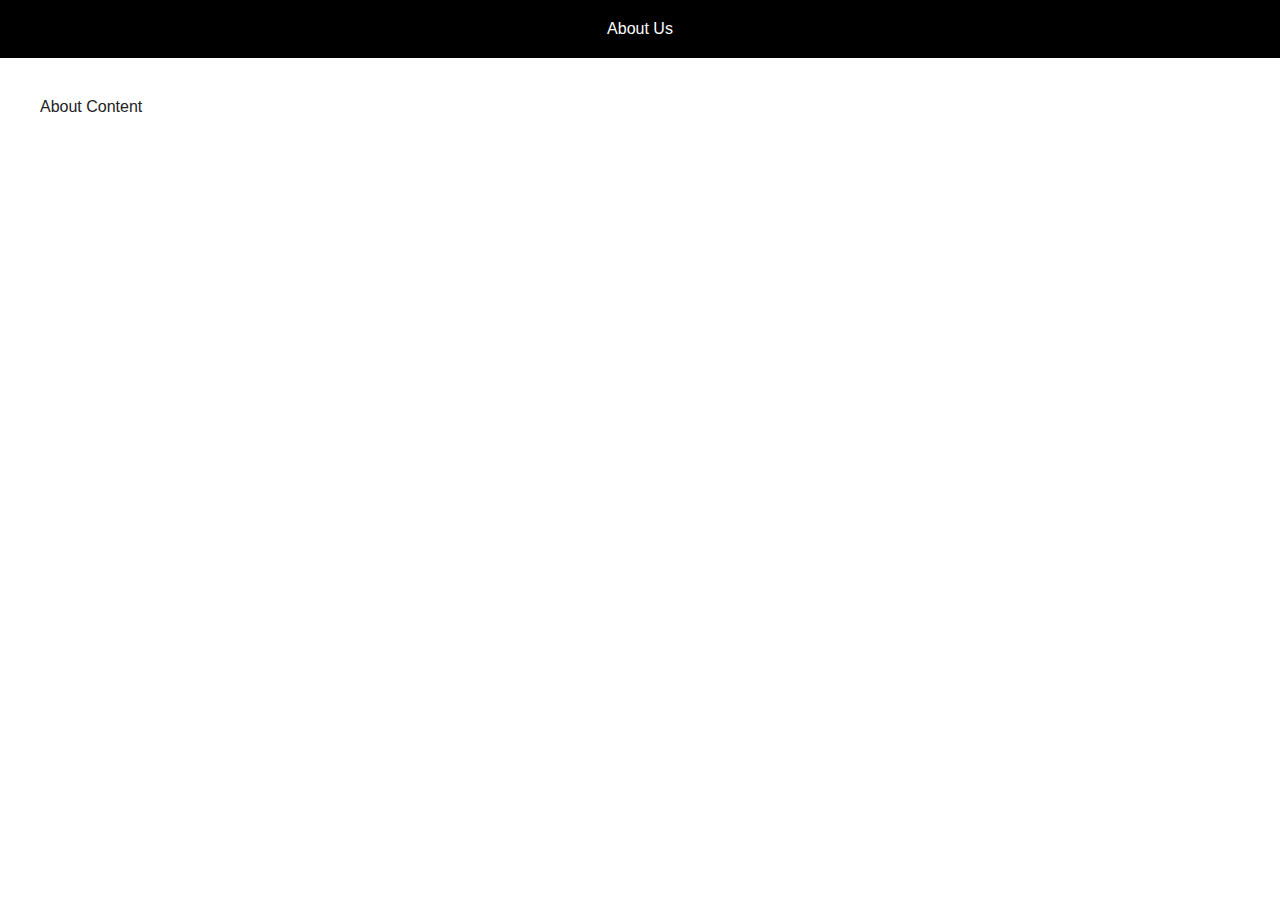
<file: about.html>
<!DOCTYPE html><html><head><title>About</title>
<link rel="stylesheet" href="css/style.css"></head>
<body><header class="header">About Us</header>
<section class="content">About Content</section></body></html>
</file>
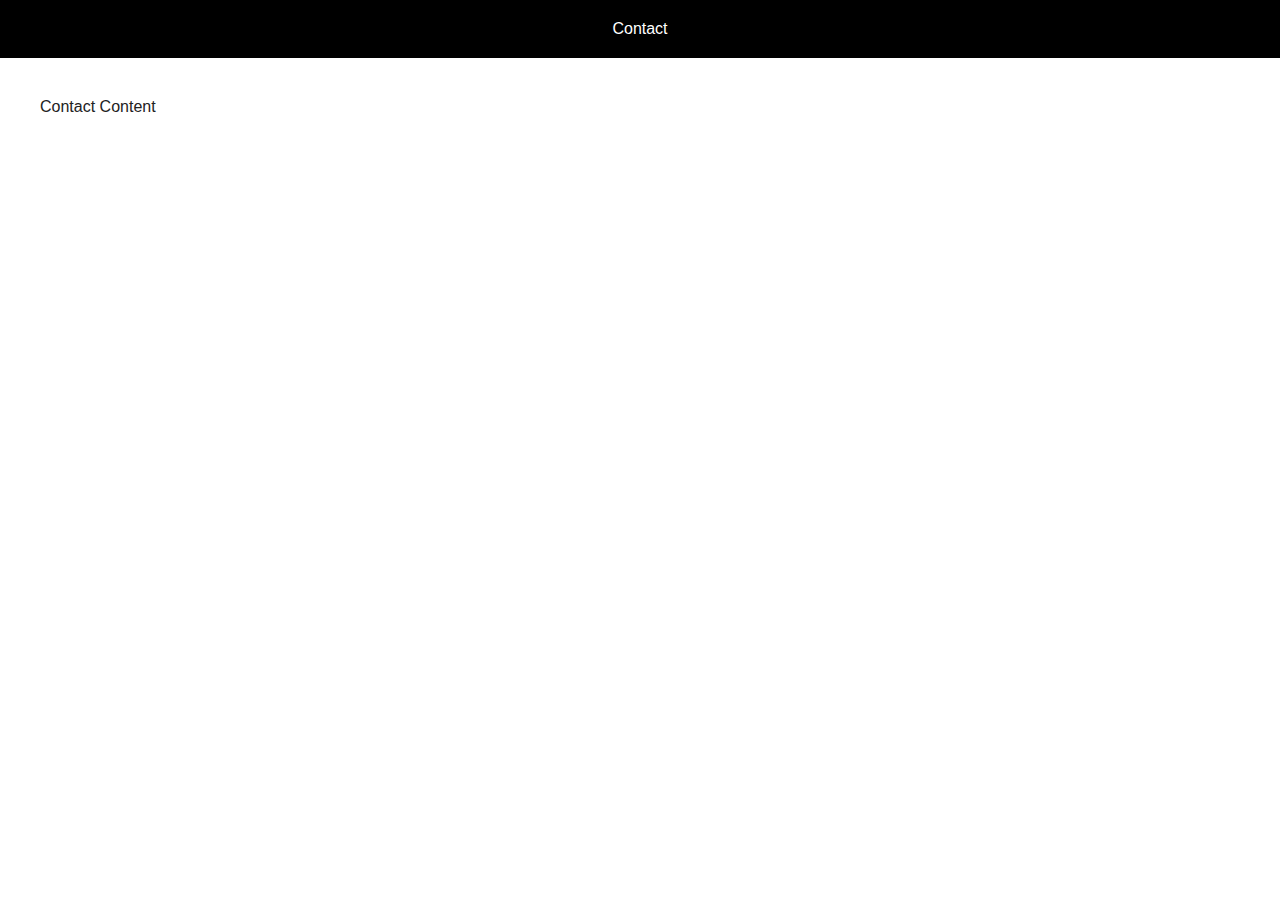
<file: contact.html>
<!DOCTYPE html><html><head><title>Contact</title>
<link rel="stylesheet" href="css/style.css"></head>
<body><header class="header">Contact</header>
<section class="content">Contact Content</section></body></html>
</file>
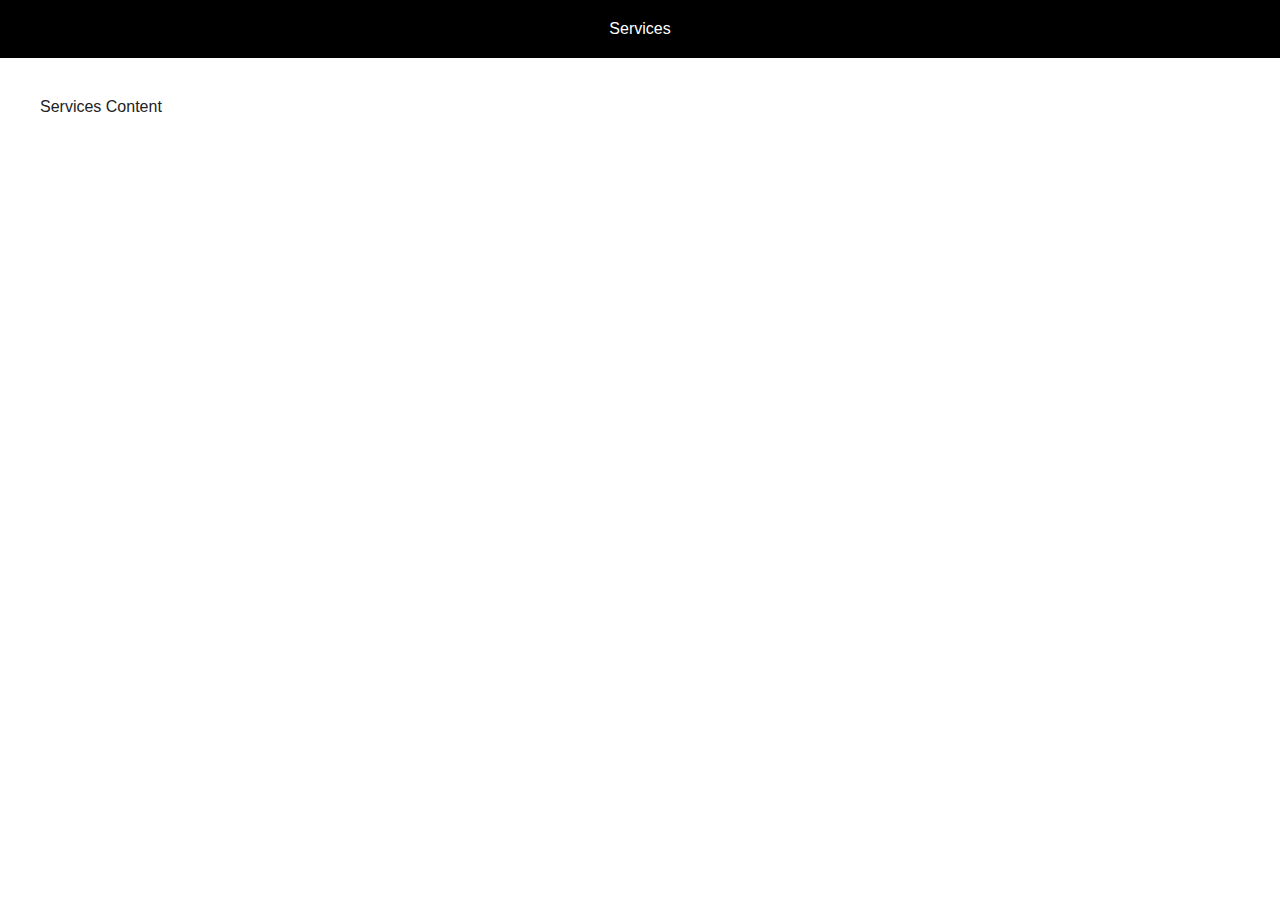
<file: services.html>
<!DOCTYPE html><html><head><title>Services</title>
<link rel="stylesheet" href="css/style.css"></head>
<body><header class="header">Services</header>
<section class="content">Services Content</section></body></html>
</file>
<file: css/style.css>
body {margin:0;font-family:Arial;background:#fff;color:#222}
.header {position:sticky;top:0;background:#000;color:#fff;padding:20px;text-align:center}
.slider {height:300px;background:#111;color:#fff;display:flex;align-items:center;justify-content:center;font-size:32px}
.content {padding:40px}
footer {background:#000;color:#fff;text-align:center;padding:20px}
</file>
